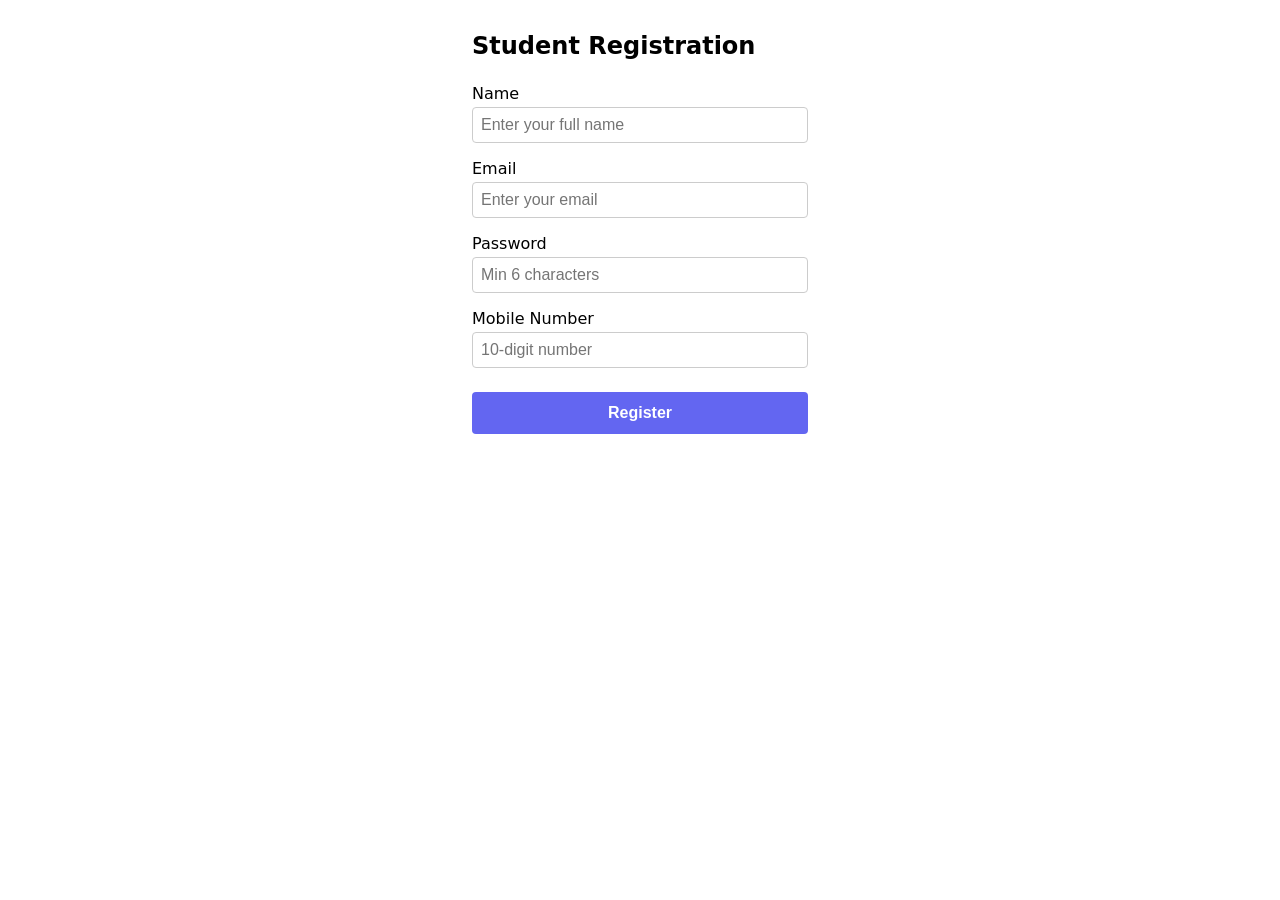
<file: javascript-validation/form.html>
<!DOCTYPE html>
<html lang="en">
<head>
    <meta charset="UTF-8">
    <meta name="viewport" content="width=device-width, initial-scale=1.0">
    <title>Student Registration Form</title>
    <style>
        * { box-sizing: border-box; margin: 0; padding: 0; }
        body { font-family: system-ui, sans-serif; padding: 2rem; max-width: 400px; margin: 0 auto; }
        h1 { margin-bottom: 1.5rem; font-size: 1.5rem; }
        .form-group { margin-bottom: 1rem; }
        label { display: block; margin-bottom: 0.25rem; font-weight: 500; }
        input { width: 100%; padding: 0.5rem; border: 1px solid #ccc; border-radius: 4px; font-size: 1rem; }
        input:focus { outline: none; border-color: #6366f1; }
        .error { color: #dc2626; font-size: 0.875rem; margin-top: 0.25rem; }
        button { width: 100%; padding: 0.75rem; background: #6366f1; color: white; border: none; border-radius: 4px; font-size: 1rem; font-weight: 600; cursor: pointer; margin-top: 0.5rem; }
        button:hover { background: #4f46e5; }
    </style>
</head>
<body>
    <h1>Student Registration</h1>
    <form id="registrationForm">
        <div class="form-group">
            <label for="name">Name</label>
            <input type="text" id="name" name="name" placeholder="Enter your full name">
            <span class="error" id="nameError"></span>
        </div>
        <div class="form-group">
            <label for="email">Email</label>
            <input type="email" id="email" name="email" placeholder="Enter your email">
            <span class="error" id="emailError"></span>
        </div>
        <div class="form-group">
            <label for="password">Password</label>
            <input type="password" id="password" name="password" placeholder="Min 6 characters">
            <span class="error" id="passwordError"></span>
        </div>
        <div class="form-group">
            <label for="mobile">Mobile Number</label>
            <input type="text" id="mobile" name="mobile" placeholder="10-digit number">
            <span class="error" id="mobileError"></span>
        </div>
        <button type="submit">Register</button>
    </form>
    <script src="script.js"></script>
</body>
</html>
</file>
